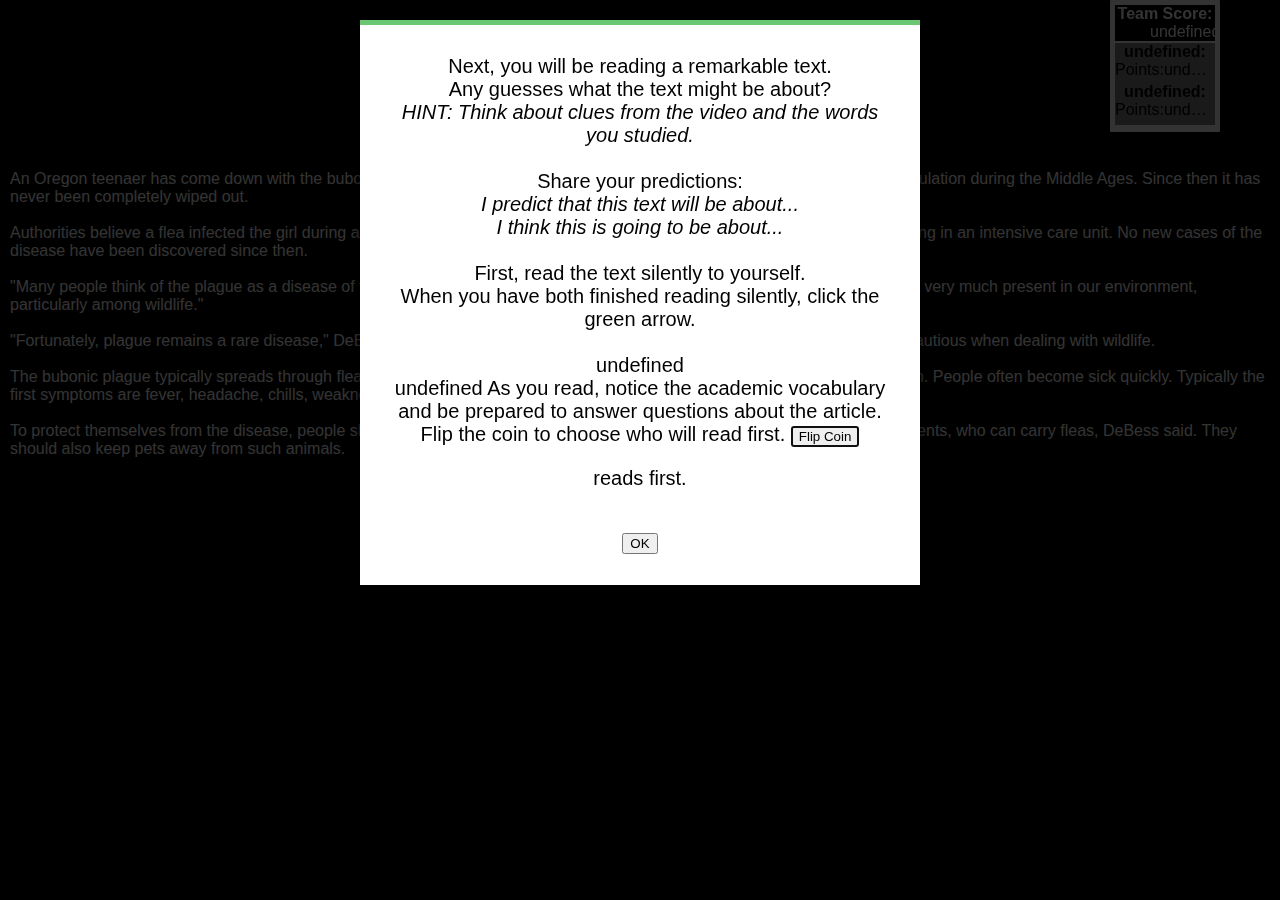
<file: article.html>
<head>
    <!-- proj specific -->


<link rel="stylesheet" href="styles.css">

</head>
<body>


<!-- This is the topgadget for score that goes with every page-->
<div id="scoregadget"  class="scoregadget">

<div style="text-align: center; font-weight:bold;" >Team Score:</div><div class="center" id="teamscores"></div>
<div id="scoreboard1" class="scoreboard1">
<div style="text-align: center; font-weight:bold;"><span id="player1display"></span>:</div>
<span style="text-align: left;">  Points:</span><span id="player1score"></span><br>
</div>

<div id="scoreboard2" class="scoreboard2">
<div style="text-align: center; font-weight: bold;"><span id="player2display"></span>:</div>
Points:<span id="player2score"></span><br>
</div>
</div>
  <!-- end of topgadget for score that goes with every page-->
<br>
<br>
<br>
<br>
<br>

<br>
<br>
<br>
<br>
<!-- article here--> 
  
  
<div id ="articlepage" class="article">

</div>


<!--dialogs-->
<dialog class="dialogsmall" id="read1dialog"> 
Next, you will be reading a remarkable text. <br>
<b>Any guesses what the text might be about? </b> <br>
<i>HINT: Think about clues from the video and the words you studied.</i><br>
<br> Share your predictions: <br><i><b>
I predict that this text will be about...<br>
I think this is going to be about...
</b><br></i>
<br>
First, read the text silently to yourself. <br>

When you have both finished reading silently, click the green arrow. <br>

<br>
<span></span>
<b><span id="player3display"></span></b> 
<br>
<b></b><span id="player4display"></span></b>
As you read, notice the academic vocabulary and be prepared to answer questions about the article.
<br>

Flip the coin to choose who will read first.
<button id="cointoss" type="button">Flip Coin</button>
<p>
     <span id="result"></span> reads first.
</p>

<script>
//coin flip javascript
  
</script>


<br>

<button onclick="closefirstread()">OK</button></dialog>


</body>


<script type="text/javascript" src="script.js"></script>

<!-- posts players names -->
        <script>
        window.onload = articlestart();
        
       function articlestart() {
        firstread();
        scores();
        postplayernames();
        }
      document.write(article); 
        </script>
</file>
<file: styles.css>
.innerdiv {
    position:relative;
    font-size: 300%;
    width: 30%;
    margin: auto;
    font-family: 'Calligraffitti', cursive;
    color: white;
    
}

.center{
  margin: auto;
  width: 30%;
}

.button-0 {
  position: relative;
  display:inline-block;
    padding: 5px 10px;
    border: 10px;
    font-family: 'Helvetica', cursive;
    font-size: 150%;
    color: black;
    text-decoration: none;  
    background-color: white;
    border: 2px solid black;
    transition: .3s;
    border-radius: 10px;
}

.button-0:hover, 
.button-0:focus {
    text-decoration: none;
    color: #d8d8b7;
  font-size: 150%;
  background-color: black; 
  transition:.5s;
  border-radius: 10px;
}

.button-0:active {
    transform: translate(0px,5px);
    -webkit-transform: translate(0px,5px);
    border-bottom: 0px solid;
    border-radius: 10px;
}

.fade {

    -webkit-animation: fadein 30s; /* Safari, Chrome and Opera > 12.1 */
       -moz-animation: fadein 30s; /* Firefox < 16 */
       -ms-animation: fadein 30s; /* Internet Explorer */
         -o-animation: fadein 30s; /* Opera < 12.1 */
            animation: fadein 30s;
}

@keyframes fadein {
    from { opacity: 0; }
    to   { opacity: 1; }
}


/* imported from matchwords by Ryan Mark Phillips */

h1{
    font-family: 'Open Sans', sans-serif;
    margin-top: 3px;
    margin-bottom: 0px;
    font-size: 45px;
    font-weight:400;
}

.title{
    font-family: 'Open Sans', sans-serif;
    margin: auto;
    font-size: 45px;
    color:white;
    width: 30%;
  
}

body{
    font-family: 'Open Sans', sans-serif;
    font-weight: 300;
    background-color: black;
    color:white;
    margin-left:10px;
}

#grid{
    margin-top:15px;
}

#timer{
    position:absolute;
    top:10px;
    right:10px;
    font-size: 30px;
}

.grid{
    color: #666;
    text-align: center;
    display: inline-block;
    position: relative;
    line-height: 50px;
    float: none;
    width: 320px;
    height: 50px;
    margin: 0px 10px 10px 0px;
    padding: 10px;
    border: 2px solid #999;
    border-radius: 10px;
    background-color: #fff;
    box-shadow: 0px 4px 10px #aaa;
    text-overflow: ellipsis;
    white-space: nowrap;
    overflow: hidden;
}

.error{
    background-color: #faa;
}

.grid:hover{
    border: 1px solid #000;
    box-shadow: 0px 4px 11px #666;
    color: #000;
    cursor: pointer;
    font-weight: 400;
}

.grid:active{
    background-color: rgba(255,255,255, 1);
    border: 1px solid #999;
    cursor: pointer;
    box-shadow: 0px 4px 9px #ccc;
}

.selected{
    color: #fff;
    text-shadow: 0px 0px 2px #000;
    font-weight: 700;
    text-decoration: underline;
}

.selected:hover{
    color: #fff;
    font-weight: 700;
    text-decoration: underline;
}

.complete{
    color: #fff;
    font-weight: 600;
    text-shadow: 0px 0px 2px #000;
}

.complete:hover{
    color: #fff;
    cursor: default;
    font-weight: 600;
}


input { font-size: 18px; 
  font-family: 'Open Sans', sans-serif;
  width: 100px;
}

.scoreboard1{
  position: relative;
  width:100px;
  height:40px;
  color:black;
  background-color:gray;
   border-top: 2px white solid;
  left:0px;
  top:0px;
  padding: 0px;
  text-overflow: ellipsis;
    white-space: nowrap;
    overflow: hidden;
}

.scoreboard2{
  position: relative;
  width:100px;
  height:42px;
  color:black;
  background-color:gray;
  border-bottom: 2px white solid;
  right:0px;
  top:0px;
  padding:0px;
  text-overflow: ellipsis;
    white-space: nowrap;
    overflow: hidden;
}

.scoregadget{
  position:fixed;
  width:300px
  height:100px;
  border: solid white 5px;
  top:0px;
  right:60px;
  text-overflow: ellipsis;
    white-space: nowrap;
    overflow: hidden;
     border-radius: 1px;
}

.dialog{
  background: #FFF;
  width: 500px;
  height:500px;
  font-size: 45px;
  text-align: center;
  padding: 1.5em;
  margin: 1em auto;
  border: 0;
  border-top: 5px solid #69c773;
  box-shadow: 0 2px 10px rgba(0,0,0,0.8);
}

.dialog::backdrop {
  position: fixed;
  top: 0;
  left: 0;
  right: 0;
  bottom: 0;
  background-color: rgba(0, 0, 0, 0.8);
}

.dialogsmall{
  background: #FFF;
  width: 500px;
  height:500px;
  font-size: 20px;
  text-align: center;
  padding: 1.5em;
  margin: 1em auto;
  border: 0;
  border-top: 5px solid #69c773;
  box-shadow: 0 2px 10px rgba(0,0,0,0.8);
}

.dialogsmall::backdrop {
  position: fixed;
  top: 0;
  left: 0;
  right: 0;
  bottom: 0;
  background-color: rgba(0, 0, 0, 0.8);
}



.testinfo{
  position:fixed;
  font:white;
  border: 5px white solid;
  right:10px;
  bottom:10px;
}
</file>
